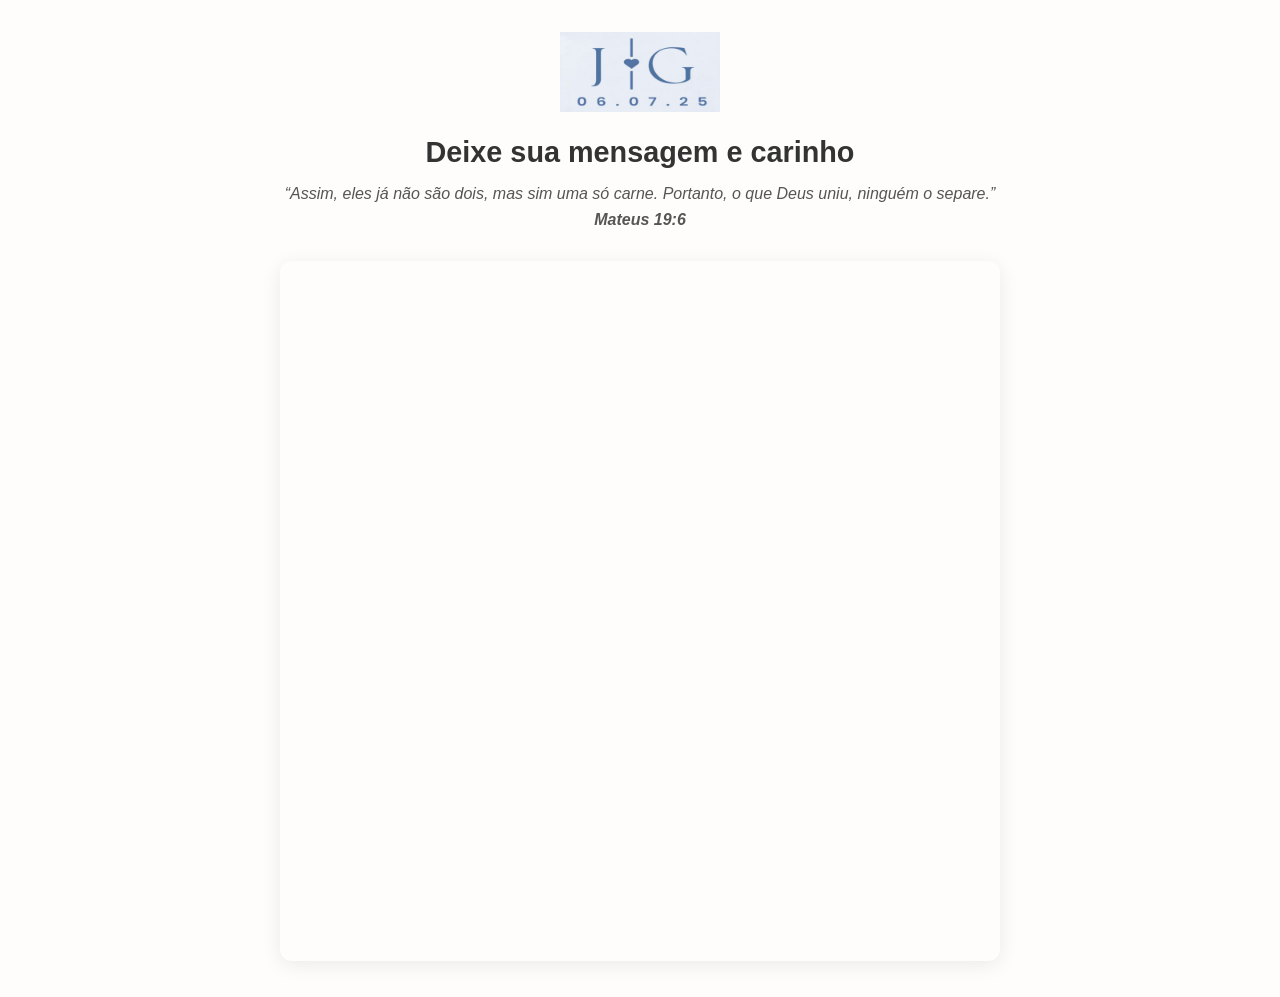
<file: index.html>
<!DOCTYPE html>
<html lang="pt-br">
<head>
  <meta charset="UTF-8" />
  <meta name="viewport" content="width=device-width, initial-scale=1.0" />
  <title>Guilherme & Juliana</title>
  <link rel="stylesheet" href="style.css" />
</head>
<body>
  <div class="container">
    <img src="logo.png" alt="Logo J | G 06.07.25" class="logo" />
    <h1>Deixe sua mensagem e carinho</h1>
    <p class="verso">
      “Assim, eles já não são dois, mas sim uma só carne. Portanto, o que Deus uniu, ninguém o separe.”<br>
      <span class="verso-ref">Mateus 19:6</span>
    </p>
    <iframe src="https://docs.google.com/forms/d/e/1FAIpQLScTrSwZBL9mkGuOWsOYH04wOa8aJntTFxFT86yo1cpAKepHqQ/viewform?embedded=true"
      width="100%" height="700" frameborder="0" marginheight="0" marginwidth="0" class="form-iframe">
      Carregando…
    </iframe>
  </div>
</body>
</html>
</file>
<file: style.css>
body {
  margin: 0;
  padding: 2rem;
  font-family: 'Segoe UI', sans-serif;
  background-color: #fffdfc;
  color: #333;
  display: flex;
  flex-direction: column;
  align-items: center;
}
.container {
  max-width: 720px;
  width: 100%;
}
.logo {
  max-width: 160px;
  display: block;
  margin: 0 auto 1.5rem auto;
}
h1 {
  text-align: center;
  font-size: 1.8rem;
  margin-bottom: 1rem;
}
.verso {
  text-align: center;
  font-style: italic;
  font-size: 1rem;
  margin-bottom: 2rem;
  color: #555;
}
.verso-ref {
  display: block;
  font-weight: bold;
  margin-top: 0.5rem;
}
.form-iframe {
  border-radius: 12px;
  box-shadow: 0 4px 20px rgba(0, 0, 0, 0.08);
}
</file>
